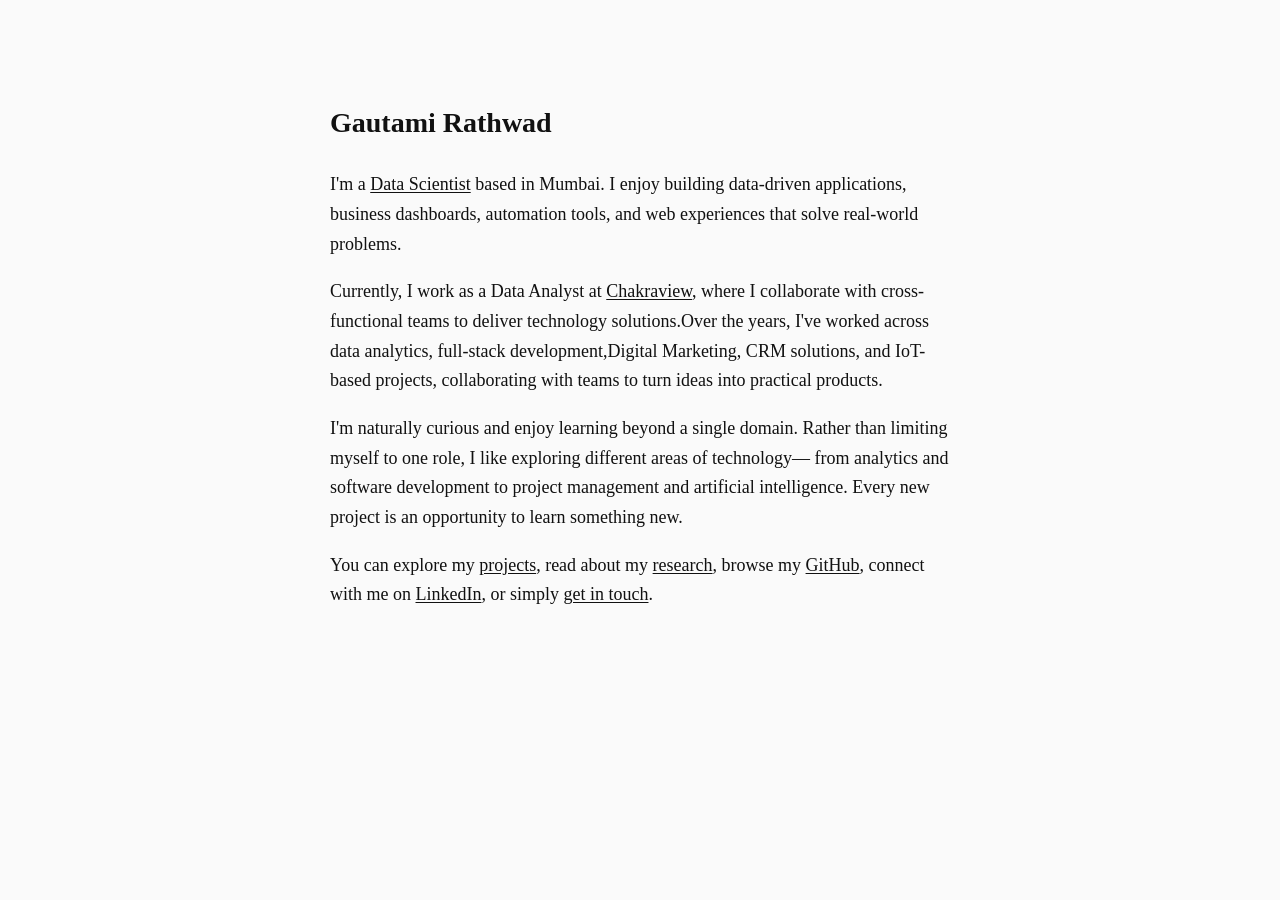
<file: index.html>
<!DOCTYPE html>
<html lang="en">
<head>
    <meta charset="UTF-8">
    <meta name="viewport" content="width=device-width, initial-scale=1.0">
    <title>Gautami Rathwad</title>

    <link rel="stylesheet" href="style.css">
</head>
<body>

<main class="container">

<h1>Gautami Rathwad</h1>
<p>
    I'm a <a href="education.html">Data Scientist</a> based in Mumbai. I enjoy building
    data-driven applications, business dashboards, automation tools, and web
    experiences that solve real-world problems.
</p>

<p>
   Currently, I work as a Data Analyst at <a href="experience.html">Chakraview</a>, where I collaborate with cross-functional teams to deliver technology
        solutions.Over the years, I've worked across
    data analytics, full-stack development,Digital Marketing, CRM solutions, and IoT-based
    projects, collaborating with teams to turn ideas into practical products.
</p>

<p>
    I'm naturally curious and enjoy learning beyond a single domain. Rather than
    limiting myself to one role, I like exploring different areas of technology—
    from analytics and software development to project management and artificial
    intelligence. Every new project is an opportunity to learn something new.
</p>



<p>
    You can explore my <a href="projects.html">projects</a>, read about my
    <a href="https://www.ijfmr.com/research-paper.php?id=28085">research</a>, browse my
    <a href="https://github.com/gautami2003" target="_blank">GitHub</a>, connect with me
    on <a href="https://www.linkedin.com/in/gautamirathwad" target="_blank">LinkedIn</a>, or simply
    <a href="mailto:gautamirathwad@gmail.com">get in touch</a>.
</p>
</main>

<script src="script.js"></script>

</body>
</html>
</file>
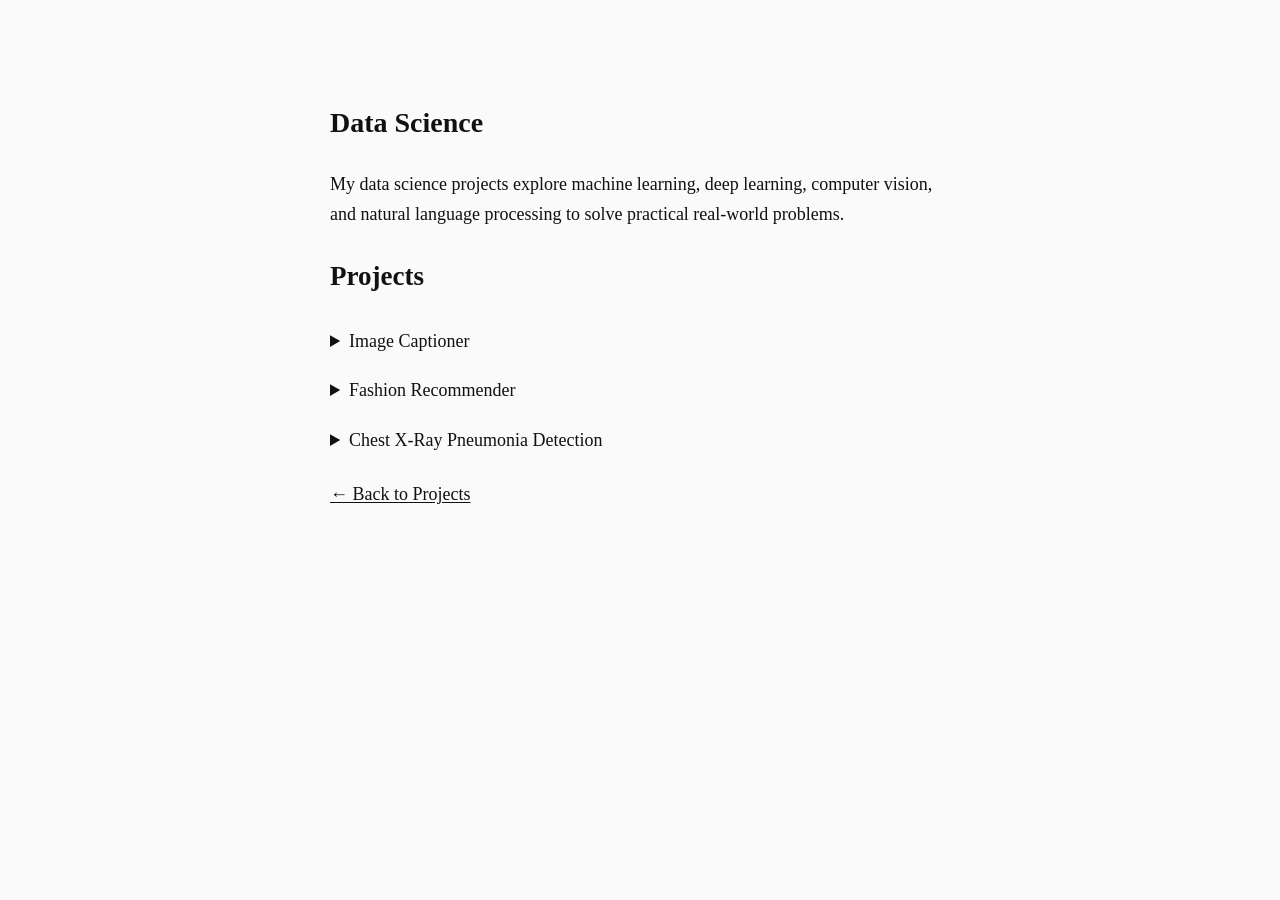
<file: ai.html>
<!DOCTYPE html>
<html lang="en">
<head>
    <meta charset="UTF-8">
    <meta name="viewport" content="width=device-width, initial-scale=1.0">
    <title>Data Science | Gautami Rathwad</title>

    <link rel="stylesheet" href="style.css">
</head>

<body>

<main class="container">

<h1>Data Science</h1>

<p class="intro">
My data science projects explore machine learning, deep learning, computer vision,
and natural language processing to solve practical real-world problems.
</p>

<h2>Projects</h2>

<details>
    <summary>Image Captioner</summary>

    <p>
        Generates meaningful captions for images using deep learning and natural
        language processing techniques.
    </p>

    <p>
        <a href="https://github.com/gautami2003/Image-Captioner"
           target="_blank">
            View on GitHub →
        </a>
    </p>
</details>

<details>
    <summary>Fashion Recommender</summary>

    <p>
        Recommends visually similar fashion products using image embeddings and
        machine learning.
    </p>

    <p>
        <a href="https://github.com/gautami2003/Fashion-Recommender"
           target="_blank">
            View on GitHub →
        </a>
    </p>
</details>

<details>
    <summary>Chest X-Ray Pneumonia Detection</summary>

    <p>
        Detects pneumonia from chest X-ray images using a Convolutional Neural
        Network (CNN).
    </p>

    <p>
        <a href="https://github.com/gautami2003/Chest-XRay"
           target="_blank">
            View on GitHub →
        </a>
    </p>
</details>

<p>
    <a href="projects.html">← Back to Projects</a>
</p>
</main>

</body>
</html>
</file>
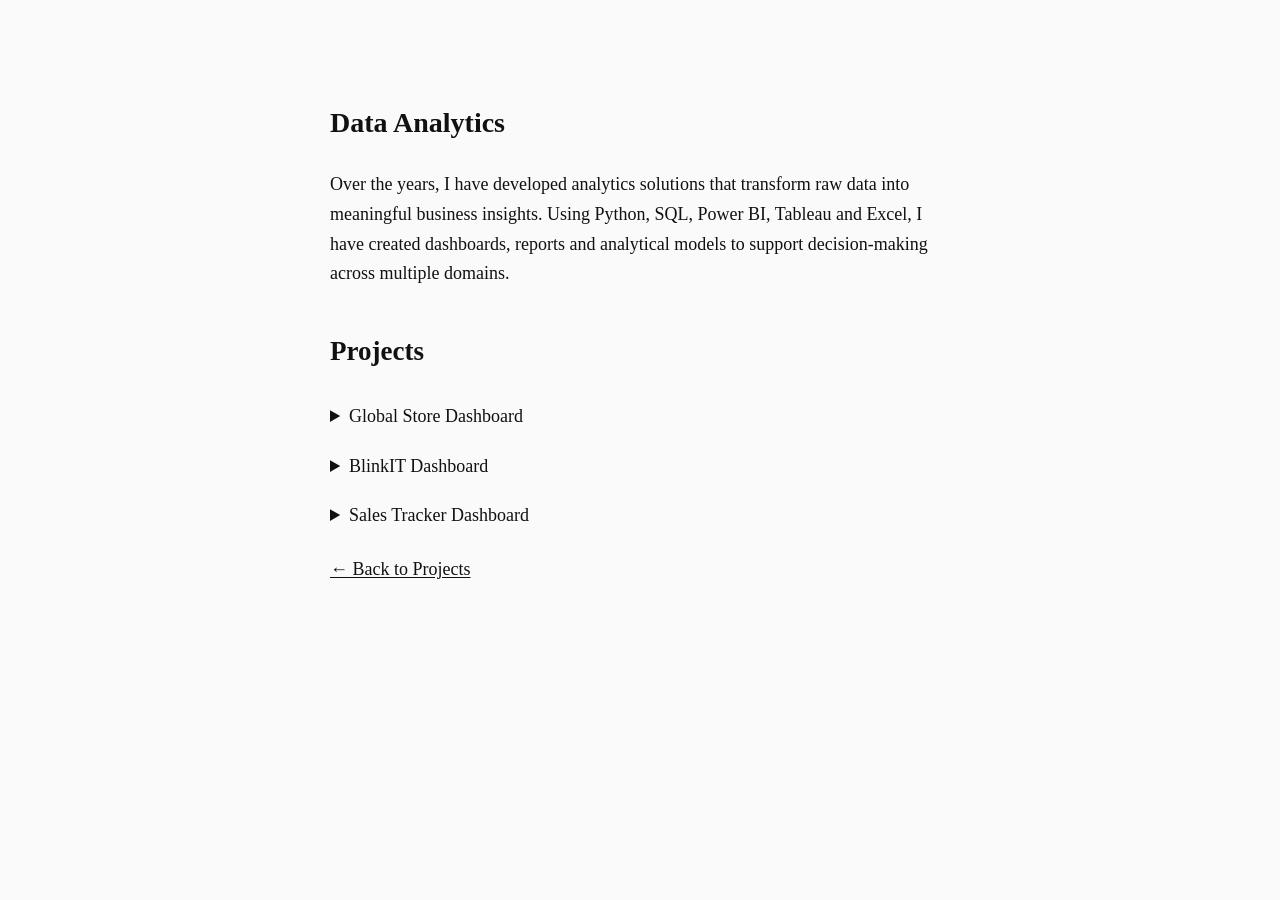
<file: analytics.html>
<!DOCTYPE html>
<html lang="en">
<head>
    <meta charset="UTF-8">
    <meta name="viewport" content="width=device-width, initial-scale=1.0">
    <title>Data Analytics | Gautami Rathwad</title>

    <link rel="stylesheet" href="style.css">

    <style>
        .intro{
            margin-bottom:40px;
        }

        .project-list{
            margin:25px 0 50px;
        }

        .project-list li{
            margin:10px 0;
        }

        .dashboard-card{
            border:1px solid #e6e6e6;
            border-radius:10px;
            padding:24px;
            margin:50px 0;
            background:#fafafa;
        }

        .dashboard-card h3{
            margin-top:0;
        }

        .dashboard-card p{
            margin-bottom:20px;
        }

        .dashboard-actions{
            margin-bottom:20px;
        }

        .dashboard-actions a{
            display:inline-block;
            padding:10px 18px;
            background:#222;
            color:#fff;
            text-decoration:none;
            border-radius:6px;
            transition:.3s;
        }

        .dashboard-actions a:hover{
            background:#444;
        }

        .pdf-frame{
            width:100%;
            height:650px;
            border:1px solid #ddd;
            border-radius:8px;
            background:#fff;
        }

        @media(max-width:768px){

            .pdf-frame{
                height:450px;
            }

        }
    </style>

</head>

<body>

<main class="container">

<h1>Data Analytics</h1>

<p class="intro">
Over the years, I have developed analytics solutions that transform raw data
into meaningful business insights. Using Python, SQL, Power BI, Tableau and
Excel, I have created dashboards, reports and analytical models to support
decision-making across multiple domains.
</p>

<h2>Projects</h2>

<details class="project-item">
    <summary>Global Store Dashboard</summary>
    <iframe class="pdf-frame"
        src="dashboards/global-store-dashboard.pdf">
    </iframe>
</details>

<details class="project-item">
    <summary>BlinkIT Dashboard</summary>
    <iframe class="pdf-frame"
        src="dashboards/blinkit-dashboard.pdf">
    </iframe>
</details>

<details class="project-item">
    <summary>Sales Tracker Dashboard</summary>
    <iframe class="pdf-frame"
        src="dashboards/sales-tracker-dashboard.pdf">
    </iframe>
</details>
<p>
    <a href="projects.html">← Back to Projects</a>
</p>
</main>

</body>
</html>
</file>
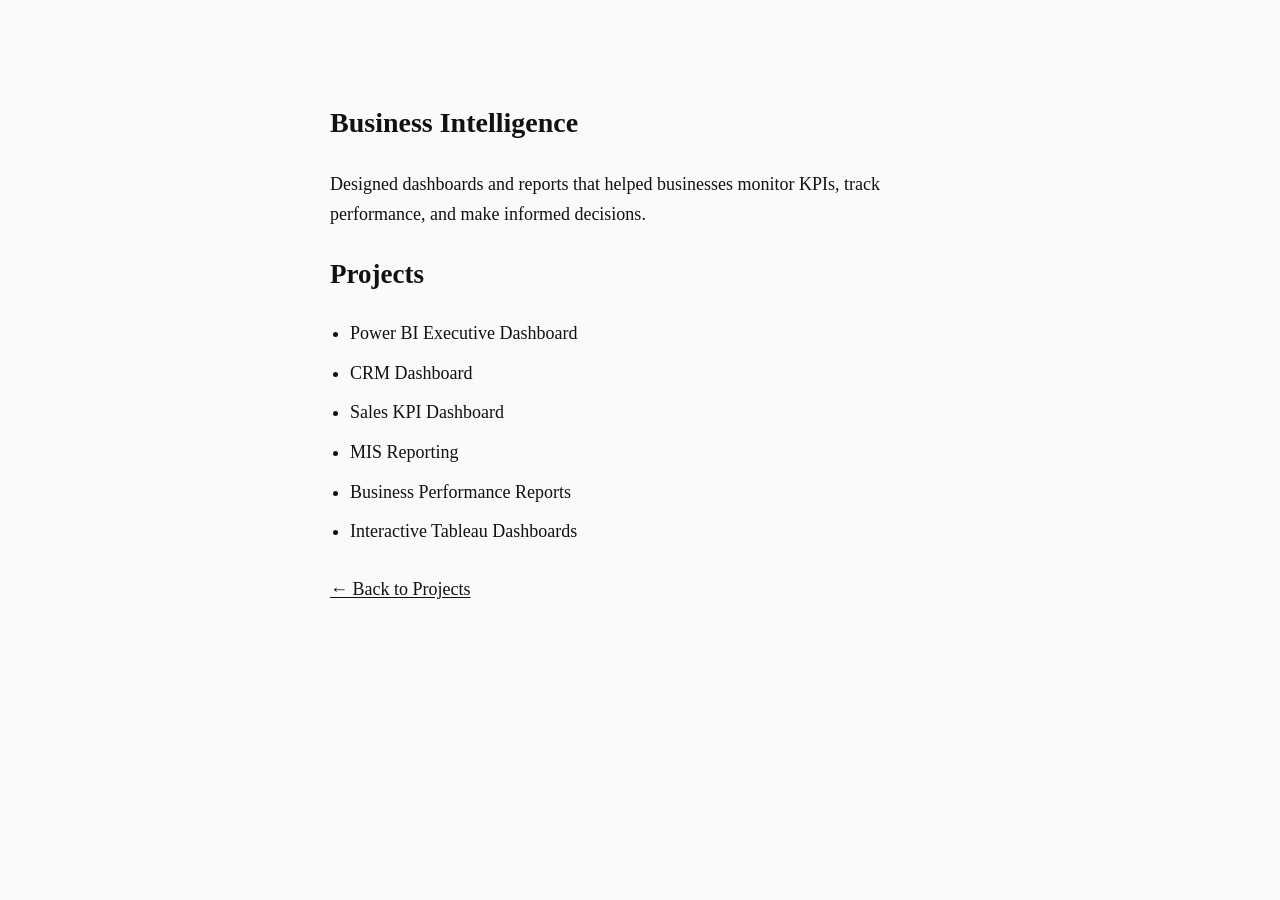
<file: bi.html>
<!DOCTYPE html>
<html lang="en">
<head>
<meta charset="UTF-8">
<meta name="viewport" content="width=device-width, initial-scale=1.0">
<title>Business Intelligence | Gautami Rathwad</title>
<link rel="stylesheet" href="style.css">
</head>

<body>

<main class="container">

<h1>Business Intelligence</h1>

<p>
Designed dashboards and reports that helped businesses monitor KPIs,
track performance, and make informed decisions.
</p>

<h2>Projects</h2>

<ul>
<li>Power BI Executive Dashboard</li>
<li>CRM Dashboard</li>
<li>Sales KPI Dashboard</li>
<li>MIS Reporting</li>
<li>Business Performance Reports</li>
<li>Interactive Tableau Dashboards</li>
</ul>

<p><a href="projects.html">← Back to Projects</a></p>

</main>

</body>
</html>
</file>
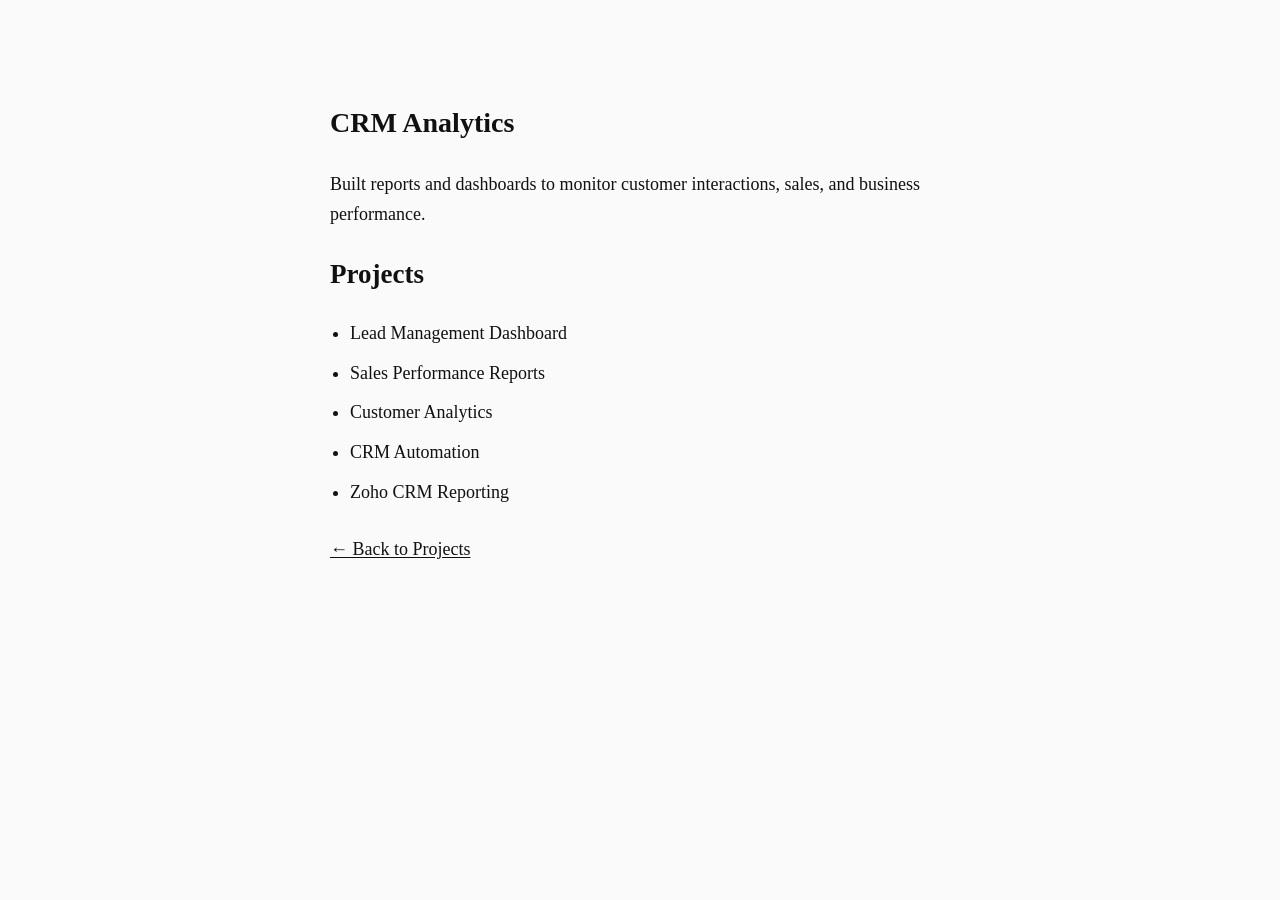
<file: crm.html>
<!DOCTYPE html>
<html lang="en">
<head>
<meta charset="UTF-8">
<meta name="viewport" content="width=device-width, initial-scale=1.0">
<title>CRM Analytics | Gautami Rathwad</title>
<link rel="stylesheet" href="style.css">
</head>

<body>

<main class="container">

<h1>CRM Analytics</h1>

<p>
Built reports and dashboards to monitor customer interactions, sales,
and business performance.
</p>

<h2>Projects</h2>

<ul>
<li>Lead Management Dashboard</li>
<li>Sales Performance Reports</li>
<li>Customer Analytics</li>
<li>CRM Automation</li>
<li>Zoho CRM Reporting</li>
</ul>

<p><a href="projects.html">← Back to Projects</a></p>

</main>

</body>
</html>
</file>
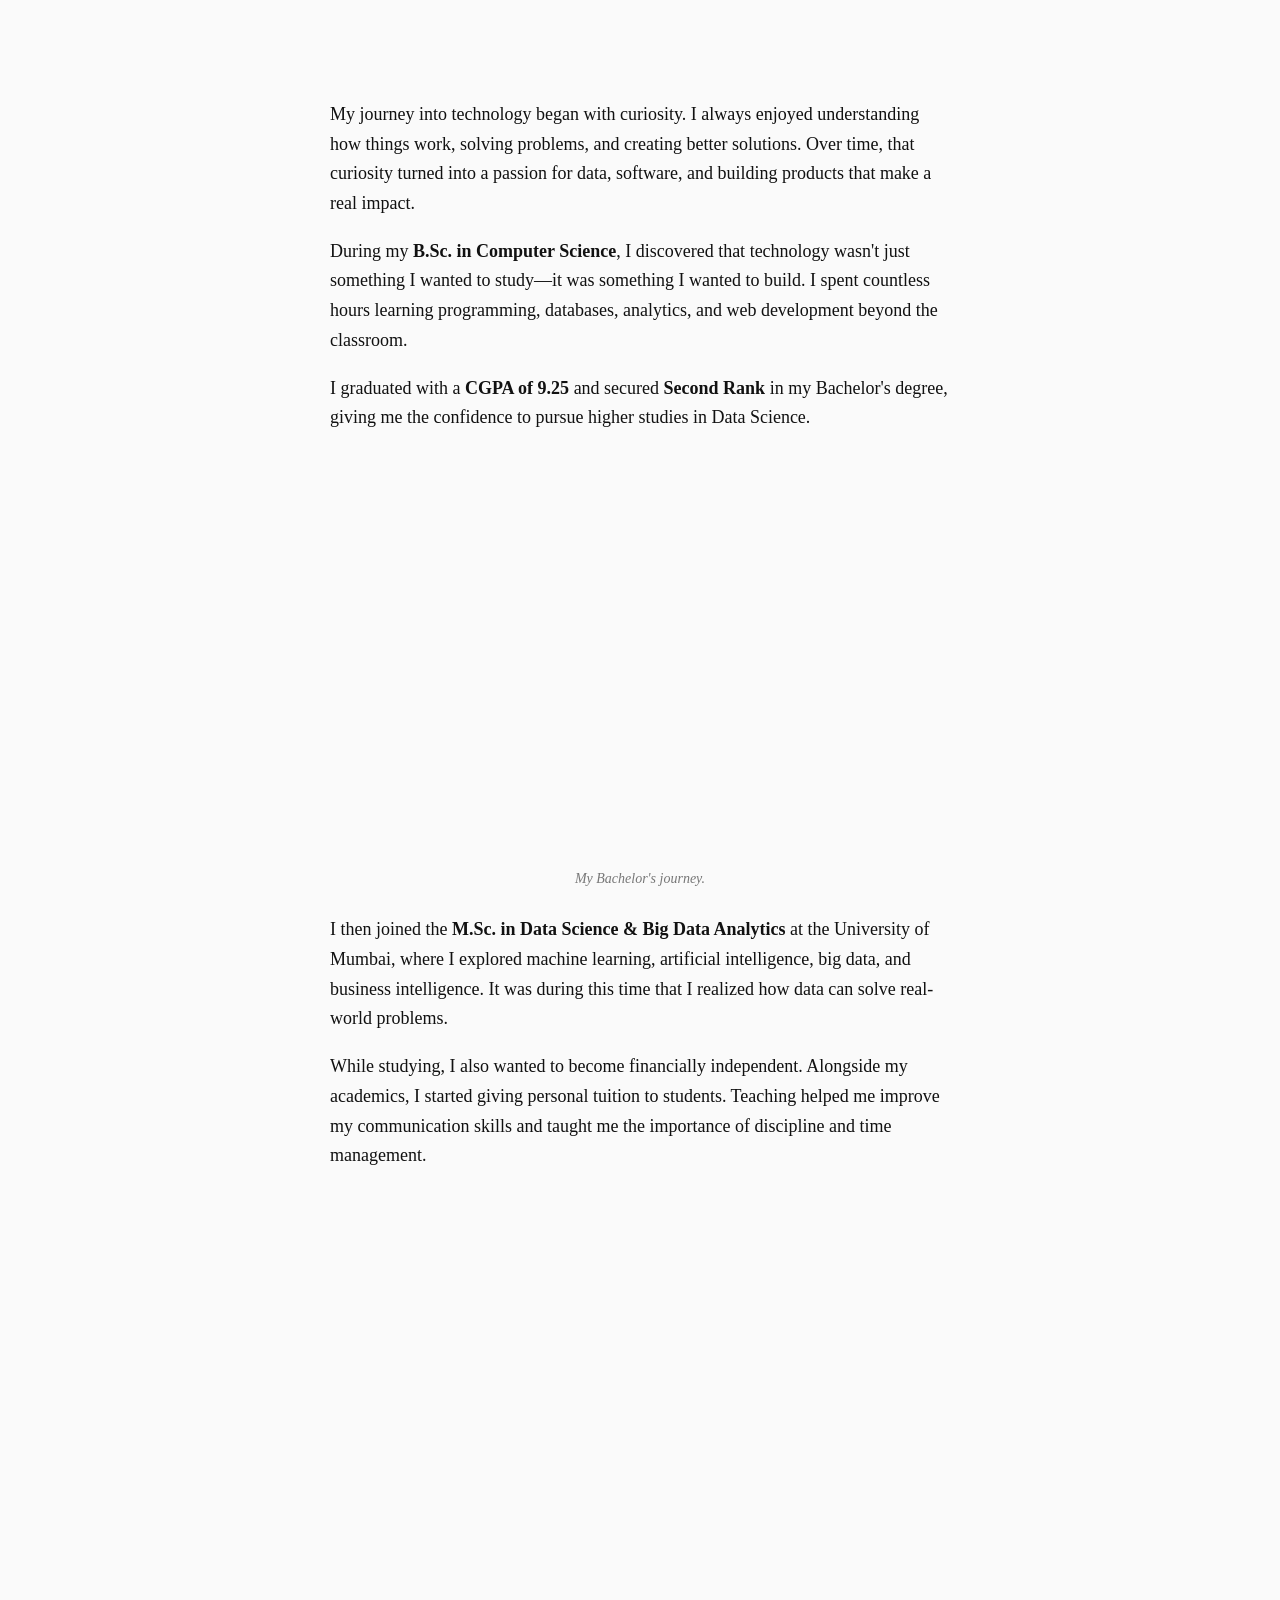
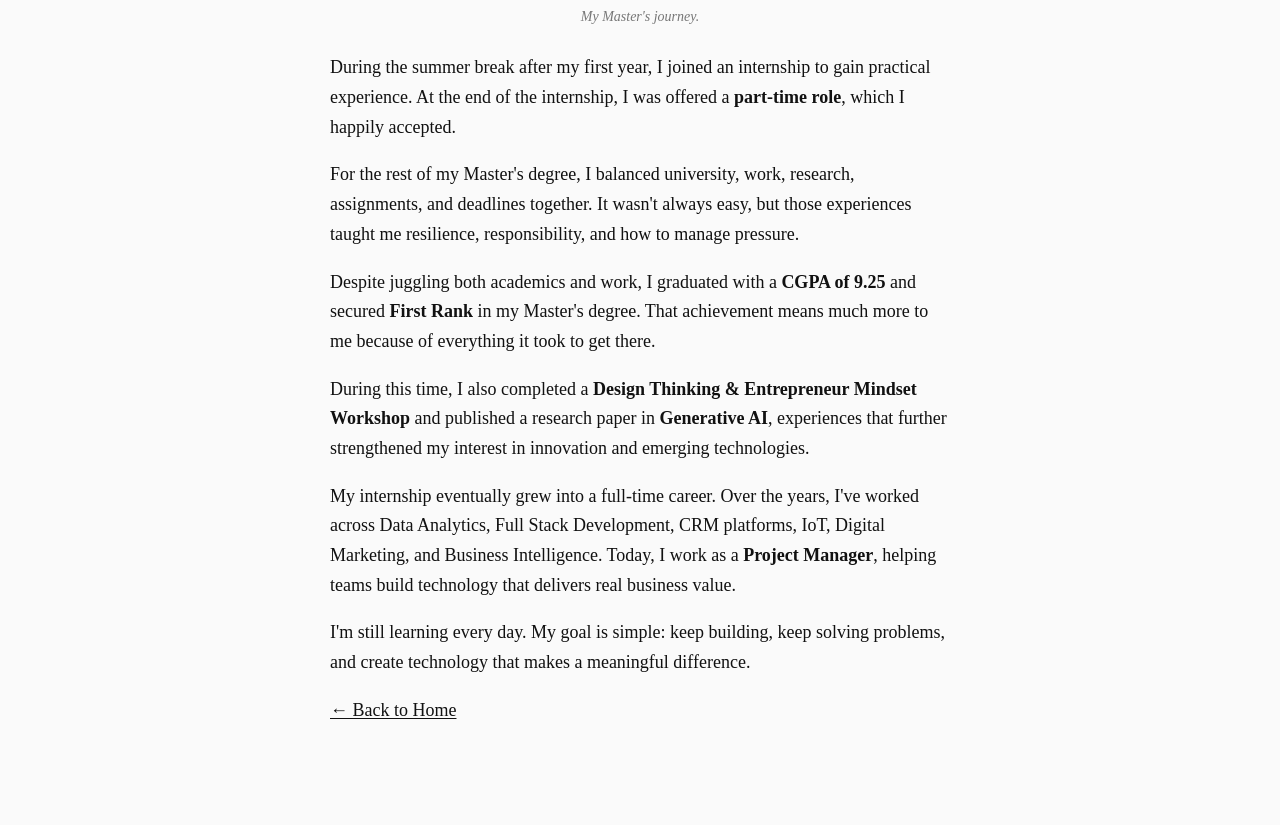
<file: education.html>
<!DOCTYPE html>
<html lang="en">
<head>
    <meta charset="UTF-8">
    <meta name="viewport" content="width=device-width, initial-scale=1.0">
    <title>My Journey | Gautami Rathwad</title>

    <link rel="stylesheet" href="style.css">
</head>
<body>

<main class="container">

    <p>
        My journey into technology began with curiosity. I always enjoyed understanding
        how things work, solving problems, and creating better solutions. Over time,
        that curiosity turned into a passion for data, software, and building products
        that make a real impact.
    </p>

    <p>
        During my <strong>B.Sc. in Computer Science</strong>, I discovered that
        technology wasn't just something I wanted to study—it was something I wanted
        to build. I spent countless hours learning programming, databases, analytics,
        and web development beyond the classroom.
    </p>

    <p>
        I graduated with a <strong>CGPA of 9.25</strong> and secured
        <strong>Second Rank</strong> in my Bachelor's degree, giving me the confidence
        to pursue higher studies in Data Science.
    </p>

    <figure class="journey-image">
        <img src="images/img1.jpg" alt="">
        <img src="images/img2.jpg" alt="">
        <img src="images/img3.jpg" alt="">
        <figcaption>My Bachelor's journey.</figcaption>
    </figure>

    <p>
        I then joined the <strong>M.Sc. in Data Science & Big Data Analytics</strong>
        at the University of Mumbai, where I explored machine learning, artificial
        intelligence, big data, and business intelligence. It was during this time
        that I realized how data can solve real-world problems.
    </p>

    <p>
        While studying, I also wanted to become financially independent. Alongside my
        academics, I started giving personal tuition to students. Teaching helped me
        improve my communication skills and taught me the importance of discipline and
        time management.
    </p>

    <figure class="journey-image">
        <img src="images/img4.jpg" alt="">
        <img src="images/img5.jpg" alt="">
        <img src="images/img6.jpg" alt="">
        <figcaption>My Master's journey.</figcaption>
    </figure>

    <p>
        During the summer break after my first year, I joined an internship to gain
        practical experience. At the end of the internship, I was offered a
        <strong>part-time role</strong>, which I happily accepted.
    </p>

    <p>
        For the rest of my Master's degree, I balanced university, work, research,
        assignments, and deadlines together. It wasn't always easy, but those
        experiences taught me resilience, responsibility, and how to manage pressure.
    </p>

    <p>
        Despite juggling both academics and work, I graduated with a
        <strong>CGPA of 9.25</strong> and secured <strong>First Rank</strong> in my
        Master's degree. That achievement means much more to me because of everything
        it took to get there.
    </p>

    <p>
        During this time, I also completed a
        <strong>Design Thinking & Entrepreneur Mindset Workshop</strong> and published
        a research paper in <strong>Generative AI</strong>, experiences that further
        strengthened my interest in innovation and emerging technologies.
    </p>

    <p>
        My internship eventually grew into a full-time career. Over the years, I've
        worked across Data Analytics, Full Stack Development, CRM platforms, IoT,
        Digital Marketing, and Business Intelligence. Today, I work as a
        <strong>Project Manager</strong>, helping teams build technology that delivers
        real business value.
    </p>

    <p>
        I'm still learning every day. My goal is simple: keep building, keep solving
        problems, and create technology that makes a meaningful difference.
    </p>

    <p>
        <a href="index.html">← Back to Home</a>
    </p>

</main>

</body>
</html>
</file>
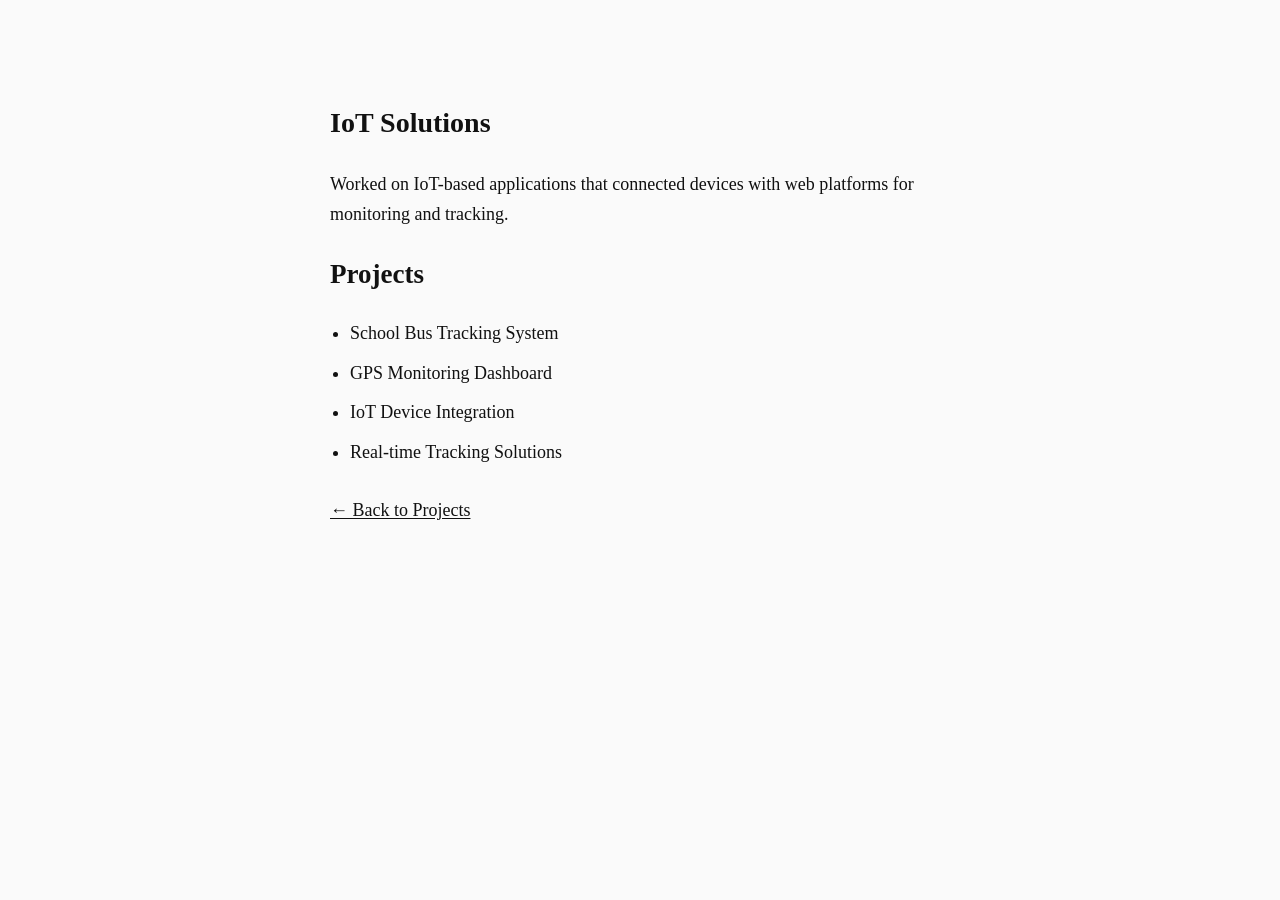
<file: iot.html>
<!DOCTYPE html>
<html lang="en">
<head>
<meta charset="UTF-8">
<meta name="viewport" content="width=device-width, initial-scale=1.0">
<title>IoT Solutions | Gautami Rathwad</title>
<link rel="stylesheet" href="style.css">
</head>

<body>

<main class="container">

<h1>IoT Solutions</h1>

<p>
Worked on IoT-based applications that connected devices with web platforms
for monitoring and tracking.
</p>

<h2>Projects</h2>

<ul>
<li>School Bus Tracking System</li>
<li>GPS Monitoring Dashboard</li>
<li>IoT Device Integration</li>
<li>Real-time Tracking Solutions</li>
</ul>

<p><a href="projects.html">← Back to Projects</a></p>

</main>

</body>
</html>
</file>
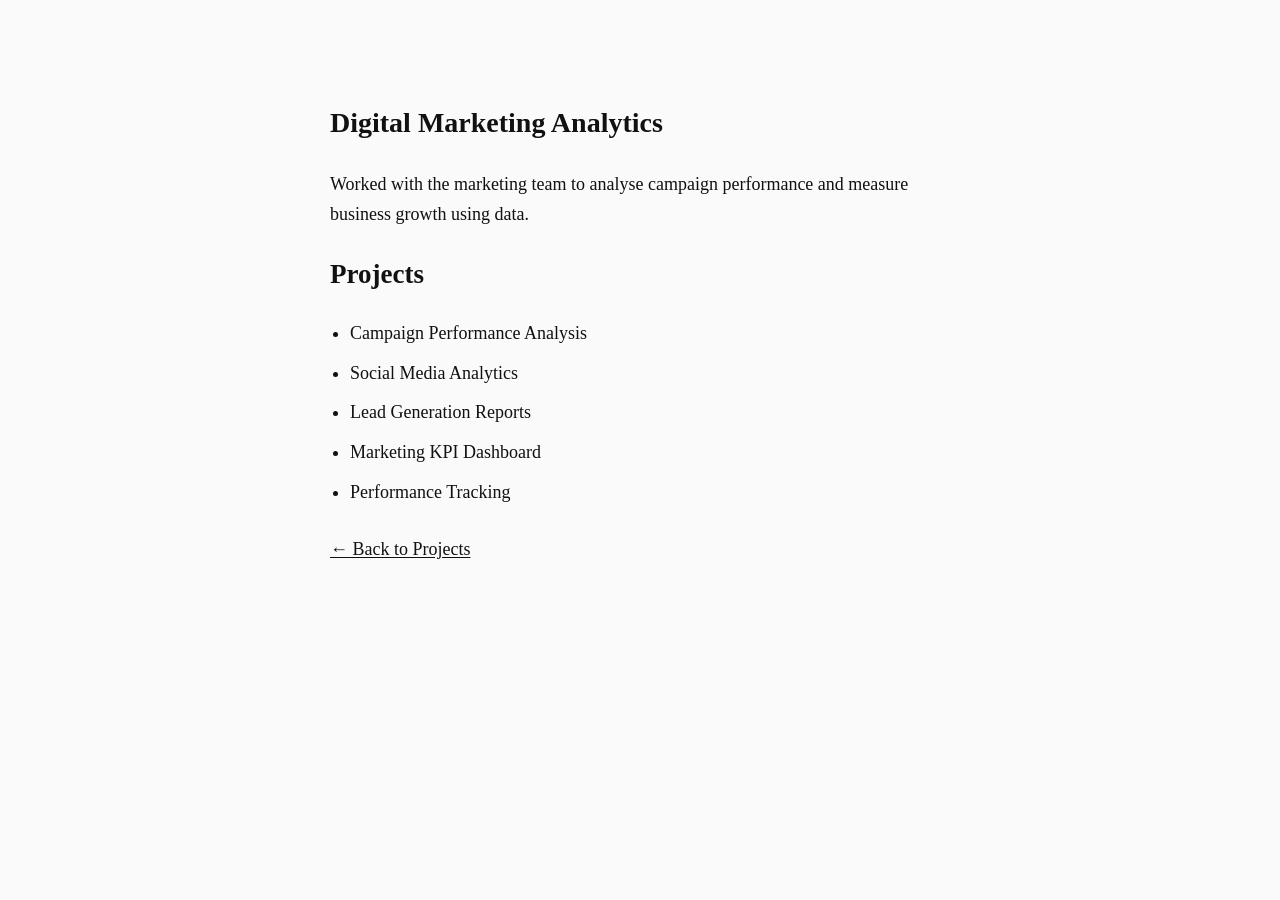
<file: marketing.html>
<!DOCTYPE html>
<html lang="en">
<head>
<meta charset="UTF-8">
<meta name="viewport" content="width=device-width, initial-scale=1.0">
<title>Digital Marketing | Gautami Rathwad</title>
<link rel="stylesheet" href="style.css">
</head>

<body>

<main class="container">

<h1>Digital Marketing Analytics</h1>

<p>
Worked with the marketing team to analyse campaign performance and
measure business growth using data.
</p>

<h2>Projects</h2>

<ul>
<li>Campaign Performance Analysis</li>
<li>Social Media Analytics</li>
<li>Lead Generation Reports</li>
<li>Marketing KPI Dashboard</li>
<li>Performance Tracking</li>
</ul>

<p><a href="projects.html">← Back to Projects</a></p>

</main>

</body>
</html>
</file>
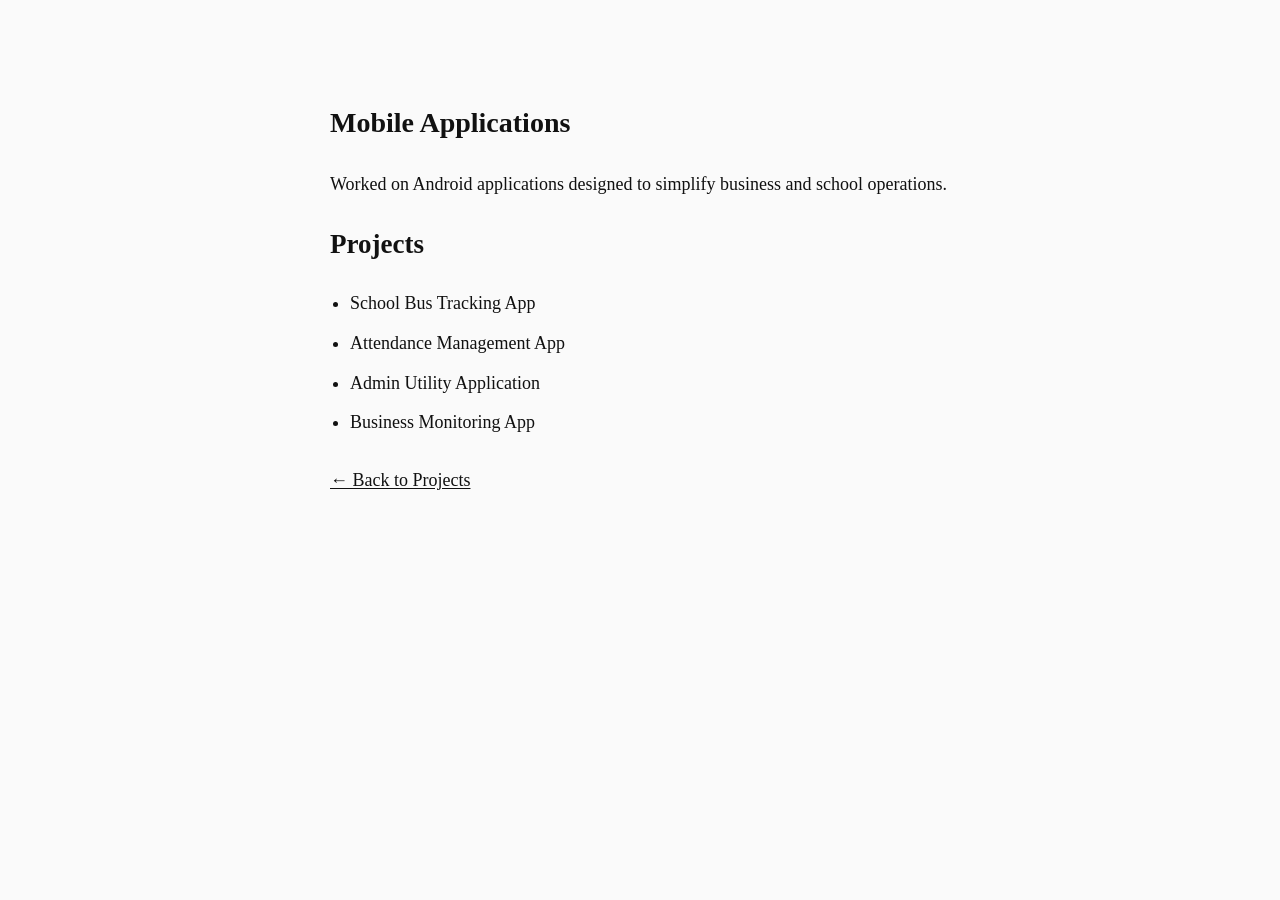
<file: mobile.html>
<!DOCTYPE html>
<html lang="en">
<head>
<meta charset="UTF-8">
<meta name="viewport" content="width=device-width, initial-scale=1.0">
<title>Mobile Applications | Gautami Rathwad</title>
<link rel="stylesheet" href="style.css">
</head>

<body>

<main class="container">

<h1>Mobile Applications</h1>

<p>
Worked on Android applications designed to simplify business and school operations.
</p>

<h2>Projects</h2>

<ul>
<li>School Bus Tracking App</li>
<li>Attendance Management App</li>
<li>Admin Utility Application</li>
<li>Business Monitoring App</li>
</ul>

<p><a href="projects.html">← Back to Projects</a></p>

</main>

</body>
</html>
</file>
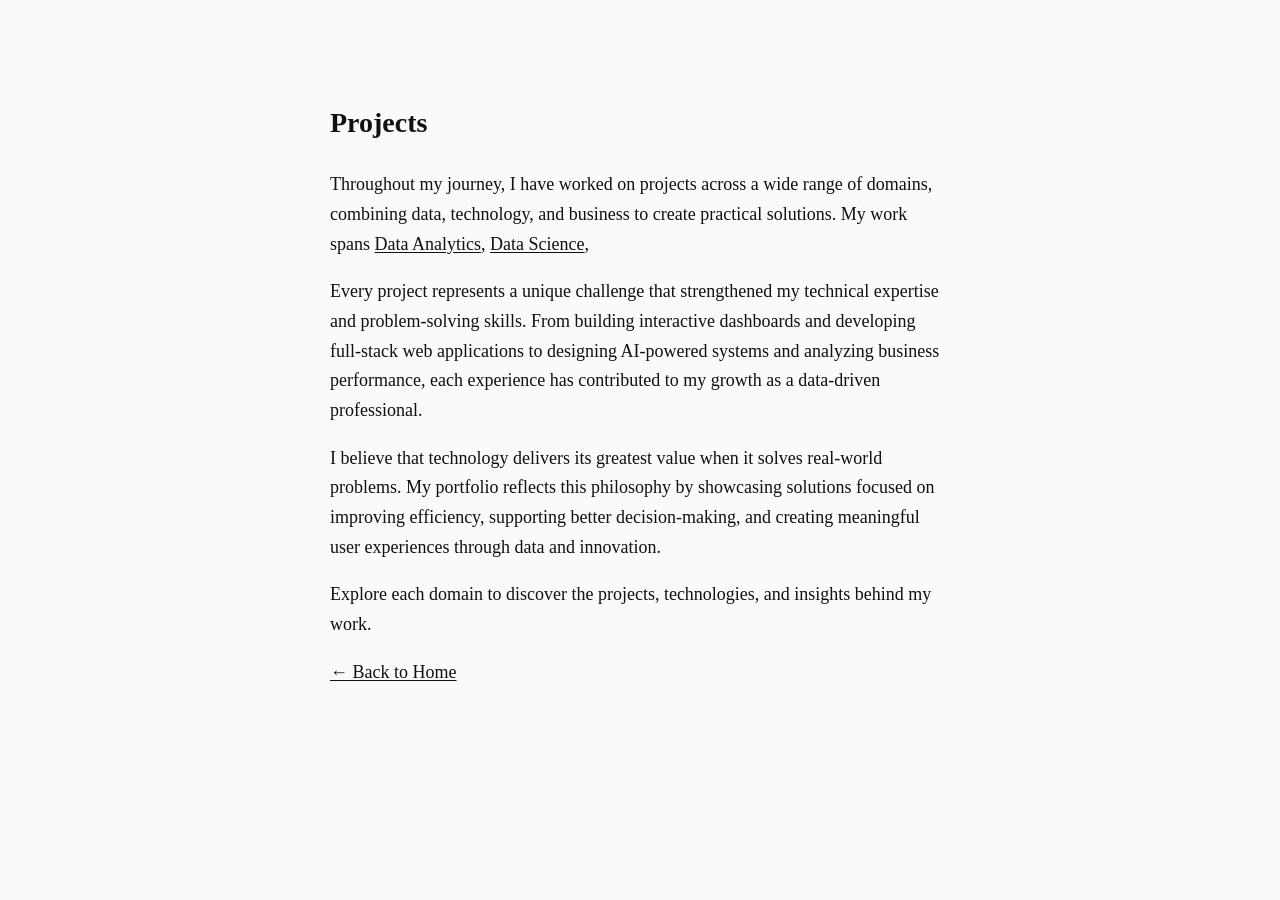
<file: projects.html>
<!DOCTYPE html>
<html lang="en">
<head>
    <meta charset="UTF-8">
    <meta name="viewport" content="width=device-width, initial-scale=1.0">
    <title>Projects | Gautami Rathwad</title>

    <link rel="stylesheet" href="style.css">
</head>
<body>

<main class="container">

<h1>Projects</h1>
<p>
    Throughout my journey, I have worked on projects across a wide range of domains,
    combining data, technology, and business to create practical solutions. My work
    spans
    <a href="analytics.html">Data Analytics</a>,
     <a href="ai.html">Data Science</a>,
   <!-- <a href="web.html">Web Development</a>,
    <a href="mobile.html">Mobile Applications</a>,
    <a href="ai.html">Artificial Intelligence</a>,
    <a href="iot.html">IoT Solutions</a>,
    <a href="crm.html">CRM Analytics</a>, and
    <a href="marketing.html">Digital Marketing Analytics</a>. -->
</p>

<p>
    Every project represents a unique challenge that strengthened my technical
    expertise and problem-solving skills. From building interactive dashboards and
    developing full-stack web applications to designing AI-powered systems and
    analyzing business performance, each experience has contributed to my growth as
    a data-driven professional.
</p>

<p>
    I believe that technology delivers its greatest value when it solves real-world
    problems. My portfolio reflects this philosophy by showcasing solutions focused
    on improving efficiency, supporting better decision-making, and creating
    meaningful user experiences through data and innovation.
</p>

<p>
    Explore each domain to discover the projects, technologies, and insights behind
    my work.
</p>

<p>
        <a href="index.html">← Back to Home</a>
    </p>

</main>

</body>
</html>
</file>
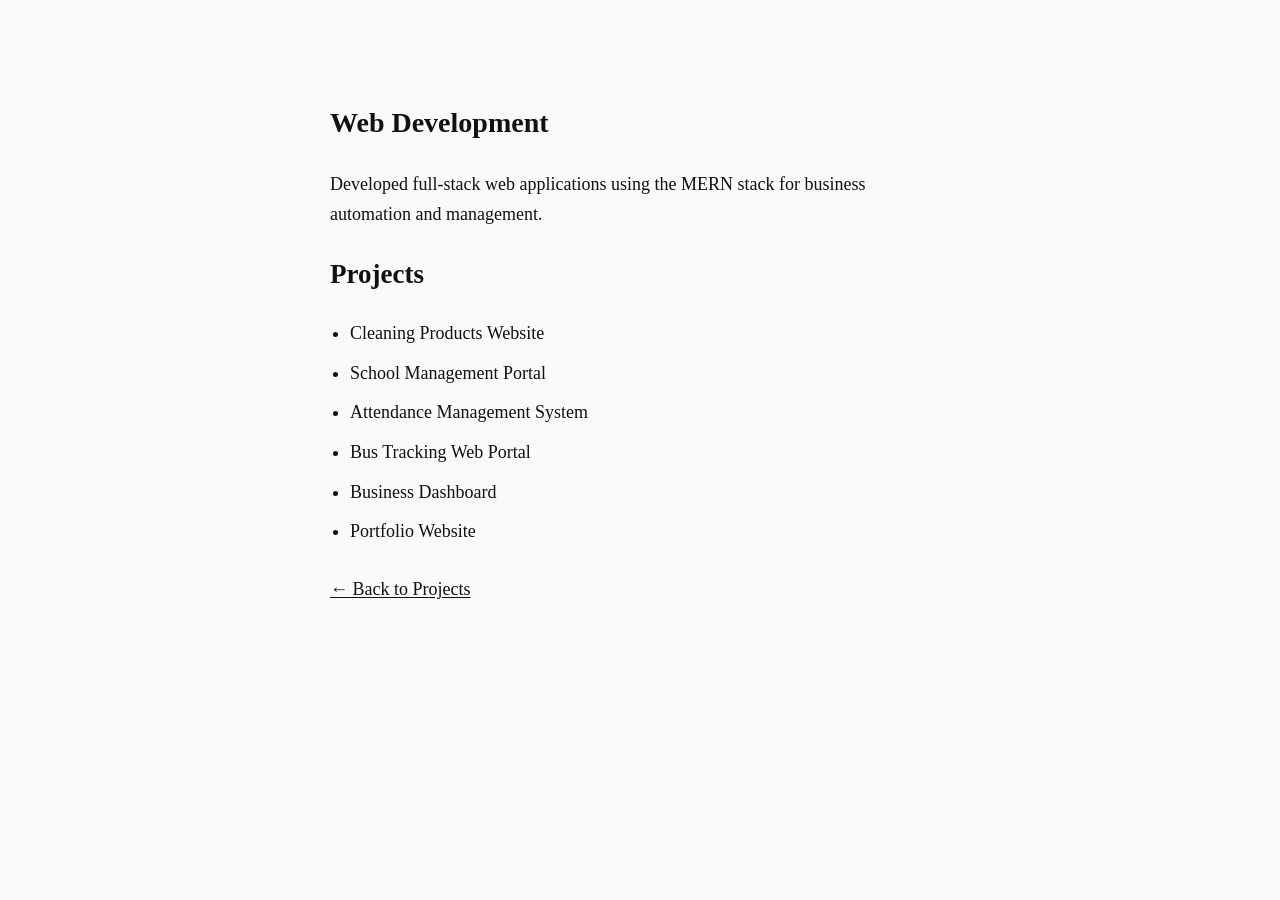
<file: web.html>
<!DOCTYPE html>
<html lang="en">
<head>
<meta charset="UTF-8">
<meta name="viewport" content="width=device-width, initial-scale=1.0">
<title>Web Development | Gautami Rathwad</title>
<link rel="stylesheet" href="style.css">
</head>

<body>

<main class="container">

<h1>Web Development</h1>

<p>
Developed full-stack web applications using the MERN stack for business
automation and management.
</p>

<h2>Projects</h2>

<ul>
<li>Cleaning Products Website</li>
<li>School Management Portal</li>
<li>Attendance Management System</li>
<li>Bus Tracking Web Portal</li>
<li>Business Dashboard</li>
<li>Portfolio Website</li>
</ul>

<p><a href="projects.html">← Back to Projects</a></p>

</main>

</body>
</html>
</file>
<file: style.css>
body {
    margin: 0;
    background: #fafafa;
    color: #111;
    font-family: Georgia, "Times New Roman", serif;
    line-height: 1.65;
    font-size: 18px;
}

.container {
    width: 620px;
    margin: 100px auto;
}

h1 {
    font-size: 28px;
    font-weight: 700;
    margin-bottom: 24px;
}

p {
    margin-bottom: 18px;
}

ul {
    margin: 20px 0 28px;
    padding-left: 20px;
}

li {
    margin-bottom: 10px;
}

a {
    color: #111;
    text-decoration: underline;
    text-underline-offset: 2px;
    transition: opacity .2s ease;
}

a:hover {
    opacity: .65;
}

::selection {
    background: #111;
    color: #fff;
}

/* ---------- Image Slideshow ---------- */

.journey-image {
    position: relative;
    width: 100%;
    max-width: 700px;
    aspect-ratio: 16 / 10;
    margin: 35px auto 60px;
}

.journey-image img {
    position: absolute;
    inset: 0;

    width: 100%;
    height: 100%;
    object-fit: contain;

    background: #fff;
    border-radius: 10px;
    border: 1px solid #e8e8e8;

    opacity: 0;
    animation: slideshow 20s infinite ease-in-out;
    will-change: opacity;
}

/* Delay each image */
.journey-image img:nth-child(1) { animation-delay: 0s; }
.journey-image img:nth-child(2) { animation-delay: 4s; }
.journey-image img:nth-child(3) { animation-delay: 8s; }
/* Smooth buttery fade */
@keyframes slideshow {

    0% {
        opacity: 0;
    }

    5% {
        opacity: 1;
    }

    20% {
        opacity: 0;
    }

}

.journey-image figcaption {
    position: absolute;
    left: 0;
    right: 0;
    bottom: -35px;

    text-align: center;
    color: #777;
    font-size: 14px;
    font-style: italic;
}

.stats-grid{
    display:grid;
    grid-template-columns:repeat(2,1fr);
    gap:12px;
    margin:30px 0;
}

.stat-card{
    border:1px solid #e8e8e8;
    border-radius:8px;
    padding:14px 16px;
    background:#fff;
}

.stat-card h3{
    margin:0;
    font-size:22px;
    font-weight:600;
    line-height:1;
}

.stat-card p{
    margin:6px 0 0;
    font-size:13px;
    color:#777;
}

@media (max-width:768px){

    .stats-grid{
        grid-template-columns:1fr;
    }

}

.project-grid{
    display:grid;
    grid-template-columns:repeat(auto-fit,minmax(260px,1fr));
    gap:20px;
    margin:40px 0;
}

.project-card{
    display:block;
    text-decoration:none;
    color:#111;
    border:1px solid #e8e8e8;
    border-radius:12px;
    padding:24px;
    background:#fff;
    transition:.25s;
}

.project-card:hover{
    transform:translateY(-5px);
    box-shadow:0 8px 25px rgba(0,0,0,.08);
}

.project-card h2{
    margin-top:0;
    margin-bottom:12px;
    font-size:22px;
}

.project-card p{
    margin:0;
    color:#666;
}
/* ---------- Mobile ---------- */

@media (max-width: 768px) {

    .container {
        width: calc(100% - 40px);
        margin: 50px auto;
    }

    body {
        font-size: 17px;
    }

    h1 {
        font-size: 24px;
    }

    .journey-image {
        margin: 25px auto;
    }
}

/* ---------- Analytics Page ---------- */
/* Intro text */
.intro{
    margin-bottom:24px;
}

/* Simple project list */
.dashboard-list{
    margin:16px 0 32px;
}

/* Each expandable item */
.dashboard-item{
    border-bottom:1px solid #e5e5e5;
    padding:10px 0;
}

/* Clickable project title */
.dashboard-item summary{
    cursor:pointer;
    font-size:18px;
    font-weight:500;
    list-style:none;
    padding:4px 0;
}

/* Remove default browser arrow */
.dashboard-item summary::-webkit-details-marker{
    display:none;
}

/* Custom + / − icon */
.dashboard-item summary::after{
    content:"+";
    float:right;
    font-size:20px;
}

.dashboard-item[open] summary::after{
    content:"−";
}

/* PDF viewer */
.pdf-frame{
    width:100%;
    height:520px;
    border:1px solid #ddd;
    border-radius:6px;
    margin-top:12px;
    background:#fff;
}

/* Mobile */
@media(max-width:768px){
    .pdf-frame{
        height:380px;
    }
}

details{
    margin:8px 0;
}

summary{
    cursor:pointer;
    font-size:18px;
    font-weight:500;
    padding:6px 0;
}

details p{
    margin:10px 0 10px 20px;
}

details a{
    text-decoration:none;
}

details a:hover{
    text-decoration:underline;
}
</file>
